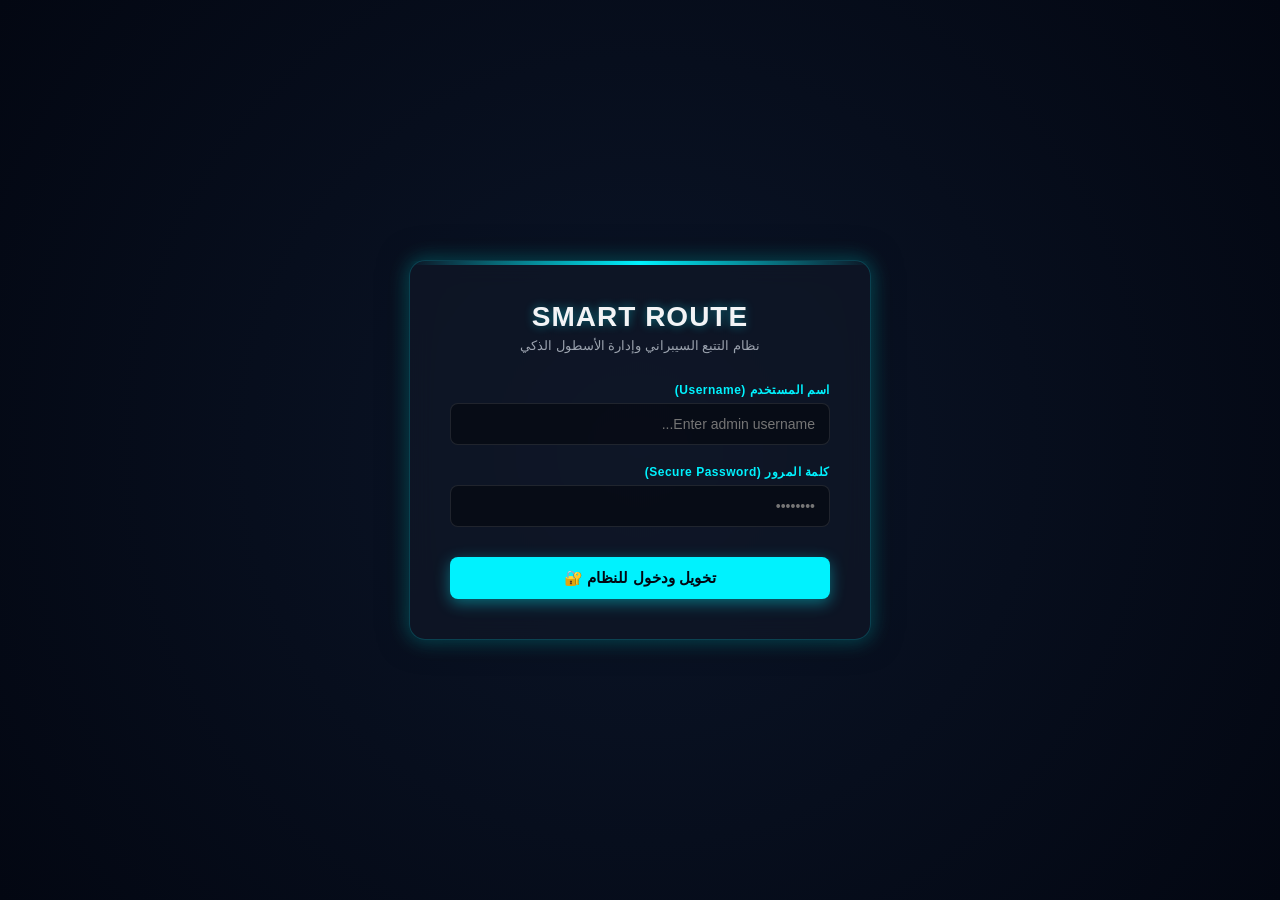
<file: frontend/login.html>
<!DOCTYPE html>
<html lang="ar" dir="rtl">
<head>
    <meta charset="UTF-8">
    <meta name="viewport" content="width=device-width, initial-scale=1.0">
    <title>بوابة التحكم السيبراني | تسجيل الدخول</title>
    <style>
        :root {
            --bg-base: #030712;
            --primary: #00f2fe;
            --primary-glow: rgba(0, 242, 254, 0.4);
            --surface-glass: rgba(17, 24, 39, 0.7);
            --border-cyber: rgba(0, 242, 254, 0.2);
            --text-main: #f3f4f6;
        }

        body {
            margin: 0; padding: 0; box-sizing: border-box;
            background: radial-gradient(circle at center, #0b1528 0%, var(--bg-base) 100%);
            font-family: 'Segoe UI', Tahoma, Geneva, Verdana, sans-serif;
            height: 100vh; display: flex; justify-content: center; align-items: center; overflow: hidden;
        }

        .login-container {
            background: var(--surface-glass); backdrop-filter: blur(12px); -webkit-backdrop-filter: blur(12px);
            border: 1px solid var(--border-cyber); border-radius: 16px; padding: 40px;
            width: 100%; max-width: 380px; box-shadow: 0 0 30px rgba(0, 0, 0, 0.5), 0 0 20px var(--primary-glow);
            text-align: center; position: relative;
        }

        .login-container::before {
            content: ''; position: absolute; top: 0; left: 0; width: 100%; height: 4px;
            background: linear-gradient(90deg, transparent, var(--primary), transparent); border-radius: 16px 16px 0 0;
        }

        .logo-area {
            font-size: 28px; font-weight: 800; color: var(--text-main); letter-spacing: 1px;
            margin-bottom: 5px; text-shadow: 0 0 10px var(--primary-glow);
        }

        .sub-title { color: #9ca3af; font-size: 13px; margin-bottom: 30px; }
        .form-group { text-align: right; margin-bottom: 20px; }
        .form-group label { display: block; color: var(--primary); font-size: 12px; font-weight: 600; margin-bottom: 6px; letter-spacing: 0.5px; }
        
        .form-group input {
            width: 100%; padding: 12px 14px; background: rgba(0, 0, 0, 0.4);
            border: 1px solid rgba(255, 255, 255, 0.1); border-radius: 8px;
            color: #fff; font-size: 14px; outline: none; box-sizing: border-box; transition: all 0.3s ease;
        }
        .form-group input:focus { border-color: var(--primary); box-shadow: 0 0 10px rgba(0, 242, 254, 0.2); }

        .btn-login {
            width: 100%; padding: 12px; background: var(--primary); border: none; border-radius: 8px;
            color: #030712; font-size: 15px; font-weight: 700; cursor: pointer; transition: all 0.3s ease;
            margin-top: 10px; box-shadow: 0 4px 15px var(--primary-glow);
        }
        .btn-login:hover { background: #00d2de; transform: translateY(-1px); box-shadow: 0 6px 20px rgba(0, 242, 254, 0.6); }
        .error-msg { color: #ef4444; font-size: 12px; margin-top: 15px; display: none; font-weight: 600; }
    </style>
</head>
<body>

    <div class="login-container">
        <div class="logo-area">SMART ROUTE</div>
        <div class="sub-title">نظام التتبع السيبراني وإدارة الأسطول الذكي</div>
        
        <form id="login-form">
            <div class="form-group">
                <label>اسم المستخدم (Username)</label>
                <input type="text" id="username" placeholder="Enter admin username..." required autocomplete="off">
            </div>
            <div class="form-group">
                <label>كلمة المرور (Secure Password)</label>
                <input type="password" id="password" placeholder="••••••••" required>
            </div>
            
            <button type="submit" class="btn-login">تخويل ودخول للنظام 🔐</button>
            <div class="error-msg" id="error-box">❌ خطأ في بيانات الاعتماد! تفحص الاسم أو الباسورد.</div>
        </form>
    </div>

    <script>
        document.getElementById('login-form').addEventListener('submit', function(e) {
            e.preventDefault();
            const user = document.getElementById('username').value.trim();
            const pass = document.getElementById('password').value;
            const errorBox = document.getElementById('error-box');

            // التحديث الجديد: فحص الأدمن باستعمال اليوزر الإنكليزي الموعود
            if (user === 'admin' && pass === '123') {
                errorBox.style.display = 'none';
                window.location.href = 'index.html?triggerWelcome=true';
            } else {
                errorBox.style.display = 'block';
            }
        });
    </script>
</body>
</html>
</file>
